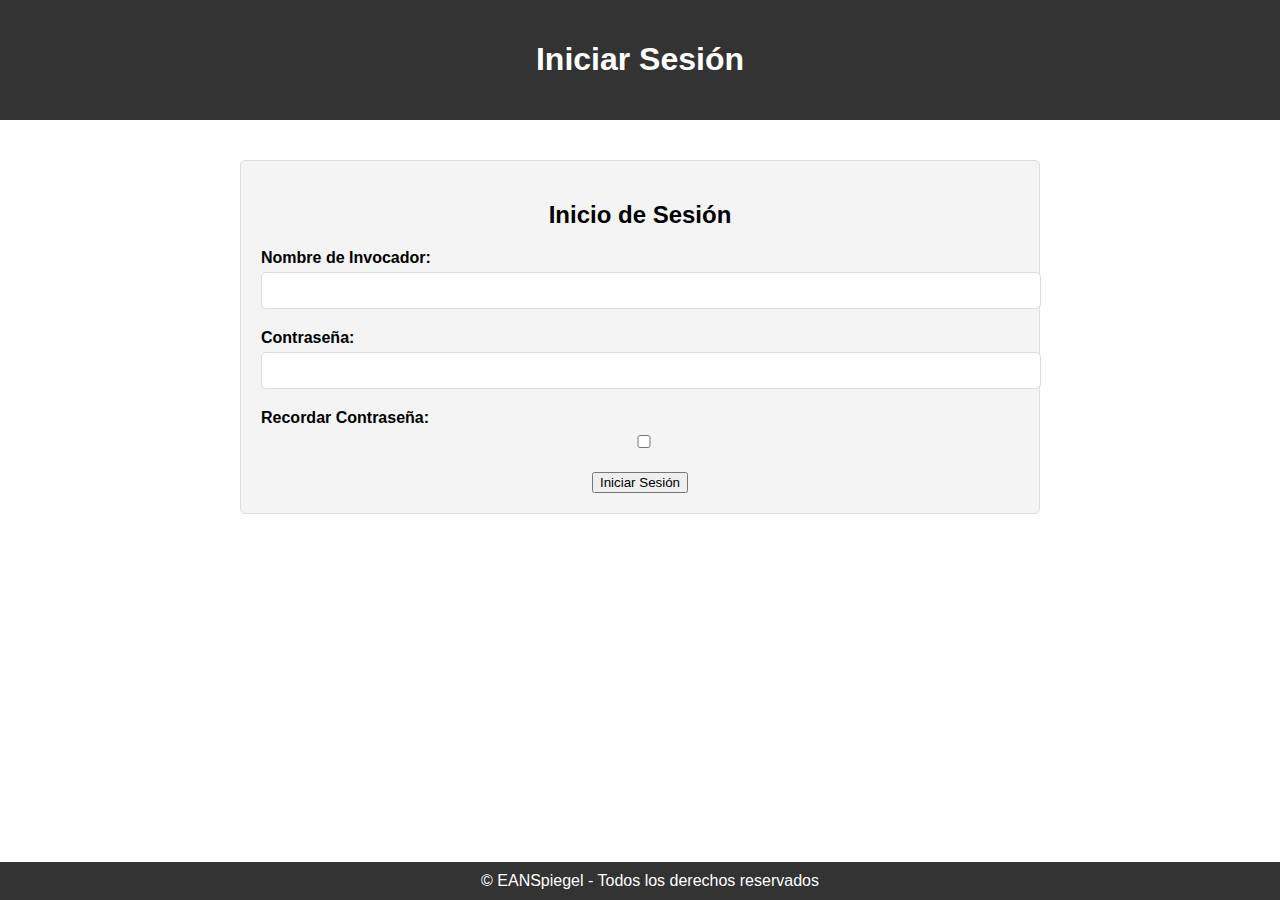
<file: login.html>
<!DOCTYPE html>
<html lang="es">
<head>
    <meta charset="UTF-8">
    <title>Iniciar Sesión</title>
    <link rel="stylesheet" type="text/css" href="login.css">
</head>
<body>
    <header>
        <h1>Iniciar Sesión</h1>
    </header>
    <div class="container">
        <div class="login-box">
            <h2>Inicio de Sesión</h2>
            <form id="loginForm">
                <div class="form-group">
                    <label for="nombre">Nombre de Invocador:</label>
                    <input type="text" id="nombre" name="nombre" required>
                </div>

                <div class="form-group">
                    <label for="contrasena">Contraseña:</label>
                    <input type="password" id="contrasena" name="contrasena" required>
                </div>

                <div class="form-group">
                    <label for="recordar">Recordar Contraseña:</label>
                    <input type="checkbox" id="recordar" name="recordar"> 
                </div>

                <input type="submit" value="Iniciar Sesión">
            </form>
        </div>
    </div>
    <footer>
        &copy; EANSpiegel - Todos los derechos reservados
    </footer>
    <script src="login.js"></script>
</body>
</html>
</file>
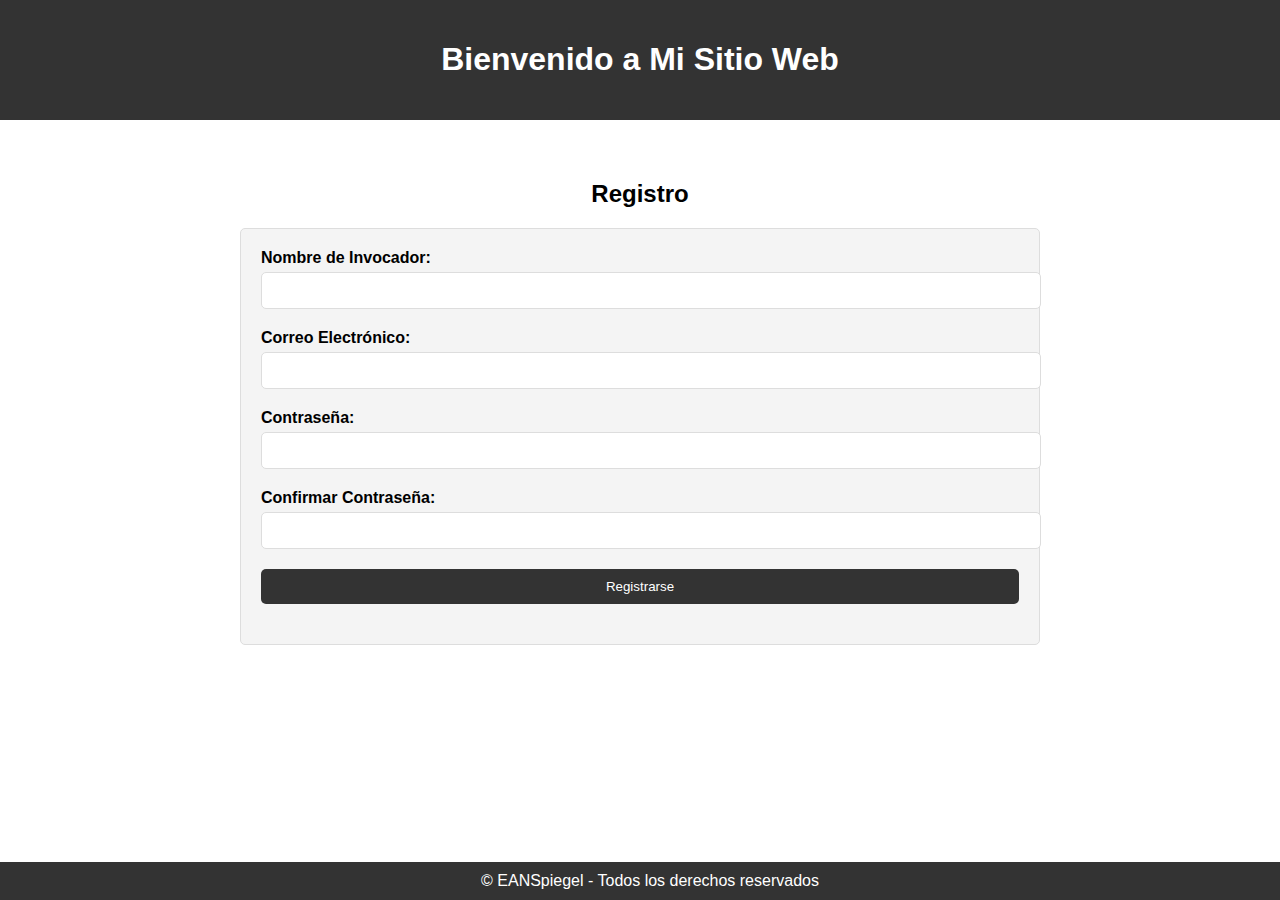
<file: registro.html>
<!DOCTYPE html>
<html lang="es">
<head>
    <meta charset="UTF-8">
    <title>Registrarse</title>
    <link rel="stylesheet" type="text/css" href="registro.css">
</head>
<body>
    <header>
        <h1>Bienvenido a Mi Sitio Web</h1>
    </header>
    <div class="container">
        <h2>Registro</h2>
        <div class="registration-box">
            <form id="registroForm">
                <div class="form-group">
                    <label for="nombre">Nombre de Invocador:</label>
                    <input type="text" id="nombre" name="nombre" required>
                </div>

                <div class="form-group">
                    <label for="correo">Correo Electrónico:</label>
                    <input type="email" id="correo" name="correo" required>
                </div>

                <div class="form-group">
                    <label for="contrasena">Contraseña:</label>
                    <input type="password" id="contrasena" name="contrasena" required>
                </div>

                <div class="form-group">
                    <label for="confirmar-contrasena">Confirmar Contraseña:</label>
                    <input type="password" id="confirmar-contrasena" name="confirmar-contrasena" required>
                </div>

                <div class="form-group">
                    <button type="submit">Registrarse</button>
                </div>
            </form>
        </div>
    </div>
    <footer>
        &copy; EANSpiegel - Todos los derechos reservados
    </footer>
    <script src="registro.js"></script>
</body>
</html>
</file>
<file: login.css>
/* Estilos específicos para la página de inicio de sesión */
body {
    background-image: url('https://images.contentstack.io/v3/assets/blt731acb42bb3d1659/blt670d428d1921eed8/614be30d69b7947c1b3aebd5/9242021_StateofGameplayArticle_Header.jpg');
    background-size: cover;
    background-repeat: no-repeat;
    background-attachment: fixed;
    font-family: Arial, sans-serif;
    margin: 0;
    padding: 0;
}

header {
    background-color: #333;
    color: #fff;
    padding: 20px;
    text-align: center;
}

.container {
    max-width: 800px;
    margin: 20px auto;
    padding: 20px;
    background-color: rgba(255, 255, 255, 0.8);
    border-radius: 10px;
    text-align: center;
}

.login-box {
    background-color: #f4f4f4;
    border: 1px solid #ddd;
    border-radius: 5px;
    padding: 20px;
}

.login-box h2 {
    font-size: 24px;
    margin-bottom: 20px;
    text-align: center;
}

.form-group {
    margin-bottom: 20px;
    text-align: left;
}

.form-group label {
    display: block;
    margin-bottom: 5px;
    font-weight: bold;
}

.form-group input[type="text"],
.form-group input[type="password"],
.form-group input[type="checkbox"] {
    width: 100%;
    padding: 10px;
    border: 1px solid #ddd;
    border-radius: 5px;
}

.form-group input[type="submit"] {
    background-color: #333;
    color: #fff;
    padding: 10px 20px;
    border: none;
    border-radius: 5px;
    cursor: pointer;
    width: 100%;
}

.form-group input[type="submit"]:hover {
    background-color: #555;
}
/* Estilos para el footer */
/* Estilos para el footer */
footer {
    background-color: #333;
    color: #fff;
    text-align: center;
    padding: 10px;
    position: fixed;
    bottom: 0;
    width: 100%;
}
</file>
<file: registro.css>
/* Estilos específicos para la página de registro */
body {
    background-image: url('https://images.contentstack.io/v3/assets/blt731acb42bb3d1659/blt670d428d1921eed8/614be30d69b7947c1b3aebd5/9242021_StateofGameplayArticle_Header.jpg');
    background-size: cover;
    background-repeat: no-repeat;
    background-attachment: fixed;
    font-family: Arial, sans-serif;
    margin: 0;
    padding: 0;
}

header {
    background-color: #333;
    color: #fff;
    padding: 20px;
    text-align: center;
}

.container {
    max-width: 800px;
    margin: 20px auto;
    padding: 20px;
    background-color: rgba(255, 255, 255, 0.8);
    border-radius: 10px;
    text-align: center;
}

.registration-box {
    background-color: #f4f4f4;
    border: 1px solid #ddd;
    border-radius: 5px;
    padding: 20px;
    margin-bottom: 20px; /* Nuevo ajuste para evitar superposición del footer */
}

.registration-box h2 {
    font-size: 24px;
    margin-bottom: 20px;
    text-align: center;
}

.form-group {
    margin-bottom: 20px;
    text-align: left;
}

.form-group label {
    display: block;
    margin-bottom: 5px;
    font-weight: bold;
}

.form-group input[type="text"],
.form-group input[type="email"],
.form-group input[type="password"] {
    width: 100%;
    padding: 10px;
    border: 1px solid #ddd;
    border-radius: 5px;
}

.form-group button[type="submit"] {
    background-color: #333;
    color: #fff;
    padding: 10px 20px;
    border: none;
    border-radius: 5px;
    cursor: pointer;
    width: 100%;
}

.form-group button[type="submit"]:hover {
    background-color: #555;
}

/* Estilos para el footer */
footer {
    background-color: #333;
    color: #fff;
    text-align: center;
    padding: 10px;
    position: fixed;
    bottom: 0;
    width: 100%;
}
</file>
